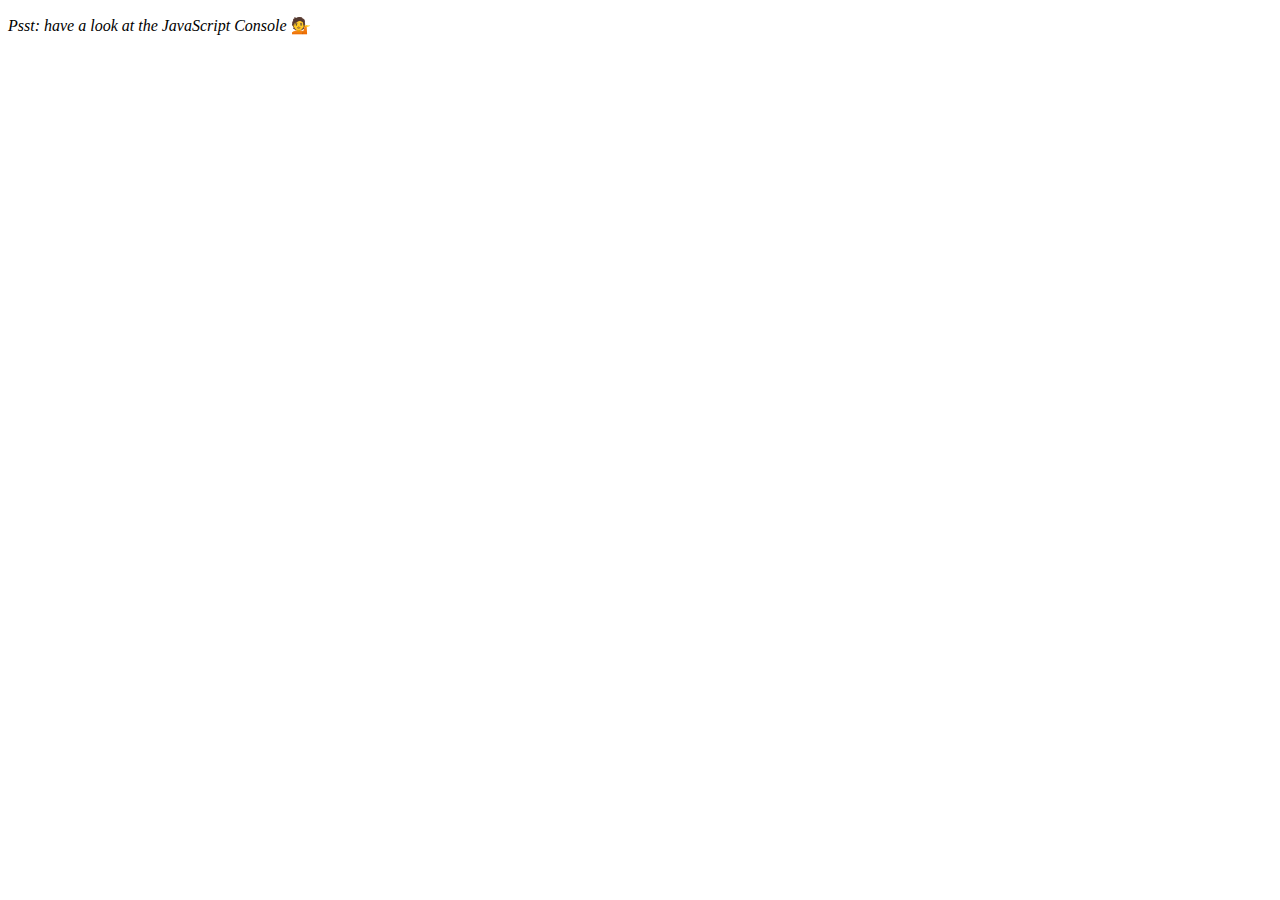
<file: 04 - Array Cardio Day 1/index.html>
<!DOCTYPE html>
<html lang="en">
	<head>
		<meta charset="UTF-8" />
		<title>Array Cardio 💪</title>
	</head>
	<body>
		<p><em>Psst: have a look at the JavaScript Console</em> 💁</p>
		<script>
			// Get your shorts on - this is an array workout!
			// ## Array Cardio Day 1

			// Some data we can work with

			const inventors = [
				{ first: "Albert", last: "Einstein", year: 1879, passed: 1955 },
				{ first: "Isaac", last: "Newton", year: 1643, passed: 1727 },
				{ first: "Galileo", last: "Galilei", year: 1564, passed: 1642 },
				{ first: "Marie", last: "Curie", year: 1867, passed: 1934 },
				{ first: "Johannes", last: "Kepler", year: 1571, passed: 1630 },
				{ first: "Nicolaus", last: "Copernicus", year: 1473, passed: 1543 },
				{ first: "Max", last: "Planck", year: 1858, passed: 1947 },
				{ first: "Katherine", last: "Blodgett", year: 1898, passed: 1979 },
				{ first: "Ada", last: "Lovelace", year: 1815, passed: 1852 },
				{ first: "Sarah E.", last: "Goode", year: 1855, passed: 1905 },
				{ first: "Lise", last: "Meitner", year: 1878, passed: 1968 },
				{ first: "Hanna", last: "Hammarström", year: 1829, passed: 1909 }
			];

			const people = [
				"Beck, Glenn",
				"Becker, Carl",
				"Beckett, Samuel",
				"Beddoes, Mick",
				"Beecher, Henry",
				"Beethoven, Ludwig",
				"Begin, Menachem",
				"Belloc, Hilaire",
				"Bellow, Saul",
				"Benchley, Robert",
				"Benenson, Peter",
				"Ben-Gurion, David",
				"Benjamin, Walter",
				"Benn, Tony",
				"Bennington, Chester",
				"Benson, Leana",
				"Bent, Silas",
				"Bentsen, Lloyd",
				"Berger, Ric",
				"Bergman, Ingmar",
				"Berio, Luciano",
				"Berle, Milton",
				"Berlin, Irving",
				"Berne, Eric",
				"Bernhard, Sandra",
				"Berra, Yogi",
				"Berry, Halle",
				"Berry, Wendell",
				"Bethea, Erin",
				"Bevan, Aneurin",
				"Bevel, Ken",
				"Biden, Joseph",
				"Bierce, Ambrose",
				"Biko, Steve",
				"Billings, Josh",
				"Biondo, Frank",
				"Birrell, Augustine",
				"Black, Elk",
				"Blair, Robert",
				"Blair, Tony",
				"Blake, William"
			];

			// De un array me devuelve la cantidad de elementos que cumplan con la condición que le indico únicamente
			// Array.prototype.filter()
			// 1. Filter the list of inventors for those who were born in the 1500's
			const fifteen = inventors.filter(inventor => inventor.year >= 1500 && inventor.year < 1600);
			console.table(fifteen);

			// Map Me devuelve la misma cantidad de elementos pero con una propiedad alterada
			// Array.prototype.map()
			// 2. Give us an array of the inventors' first and last names
			const fullNames = inventors.map(inventor => `${inventor.first} ${inventor.last}`);
			console.table(fullNames);

			// Sort me ordena los elementos en base al parámetro que elija
			// Array.prototype.sort()
			// 3. Sort the inventors by birthdate, oldest to youngest
			/* 	const ordered = inventors.sort(function(a, b) {
				if (a.year > b.year) {
					return 1;
				} else {
					return -1;
				}
			   }); */
			// Alternativa mas corta
			const ordered = inventors.sort((a, b) => (a.year > b.year ? 1 : -1));
			console.table(ordered);
			const ordered2 = inventors.sort(function(a, b) {
				if (a.year > b.year) {
					return 1;
				} else {
					return -1;
				}
			});
			console.table(ordered2);

			// Pasa por todos mis elementos del array y realiza una operación y concluye todo en
			// una variable counter/total/whatevs. El ", 0" es para setear un valor inicial
			// a mi counter
			// Array.prototype.reduce()
			// 4. How many years did all the inventors live?
			const totalYears = inventors.reduce((total, inventor) => {
				return total + (inventor.passed - inventor.year);
			}, 0);

			console.log(totalYears);

			// 5. Sort the inventors by years lived
			const oldest = inventors.sort(function(a, b) {
				const lastGuy = a.passed - a.year;
				const nextGuy = b.passed - b.year;
				return lastGuy > nextGuy ? -1 : 1;
			});
			console.table(oldest);

			// 6. create a list of Boulevards in Paris that contain 'de' anywhere in the name
			// https://en.wikipedia.org/wiki/Category:Boulevards_in_Paris
			// const category = document.querySelector(".mw-category");
			// Esto no funciona así nomás, tengo que convertirlo a array, hay 2 maneras
			// const links = category.querySelectorAll("a");
			// 1 Array From
			// const links = Array.from(category.querySelectorAll("a"));
			// 2 - Spreads
			// const links = [...category.querySelectorAll("a")];
			// const de = links.map(link => link.textContent).filter(streetName => streetName.includes("de"));

			// 7. sort Exercise
			// Sort the people alphabetically by last name
			const alpha = people.sort((lastOne, nextOne) => {
				const [aLast, aFirst] = lastOne.split(", ");
				const [bLast, bFirst] = nextOne.split(", ");
				return aLast > bLast ? 1 : -1;
			});
			console.log(alpha);

			// 8. Reduce Exercise
			// Sum up the instances of each of these
			const data = [
				"car",
				"car",
				"truck",
				"truck",
				"bike",
				"walk",
				"car",
				"van",
				"bike",
				"walk",
				"car",
				"van",
				"car",
				"truck"
			];

			// Me fijo si ya existe en mi salida (generada vacía), si no hay nada
			// Creo el elemento (object[item] = 0) y luego le sumo uno
			// Si ya existe solamente sumo uno
			const transportation = data.reduce((object, item) => {
				if (!object[item]) {
					object[item] = 0;
				}
				object[item]++;
				return object;
			}, {});
			console.log(transportation);
		</script>
	</body>
</html>
</file>
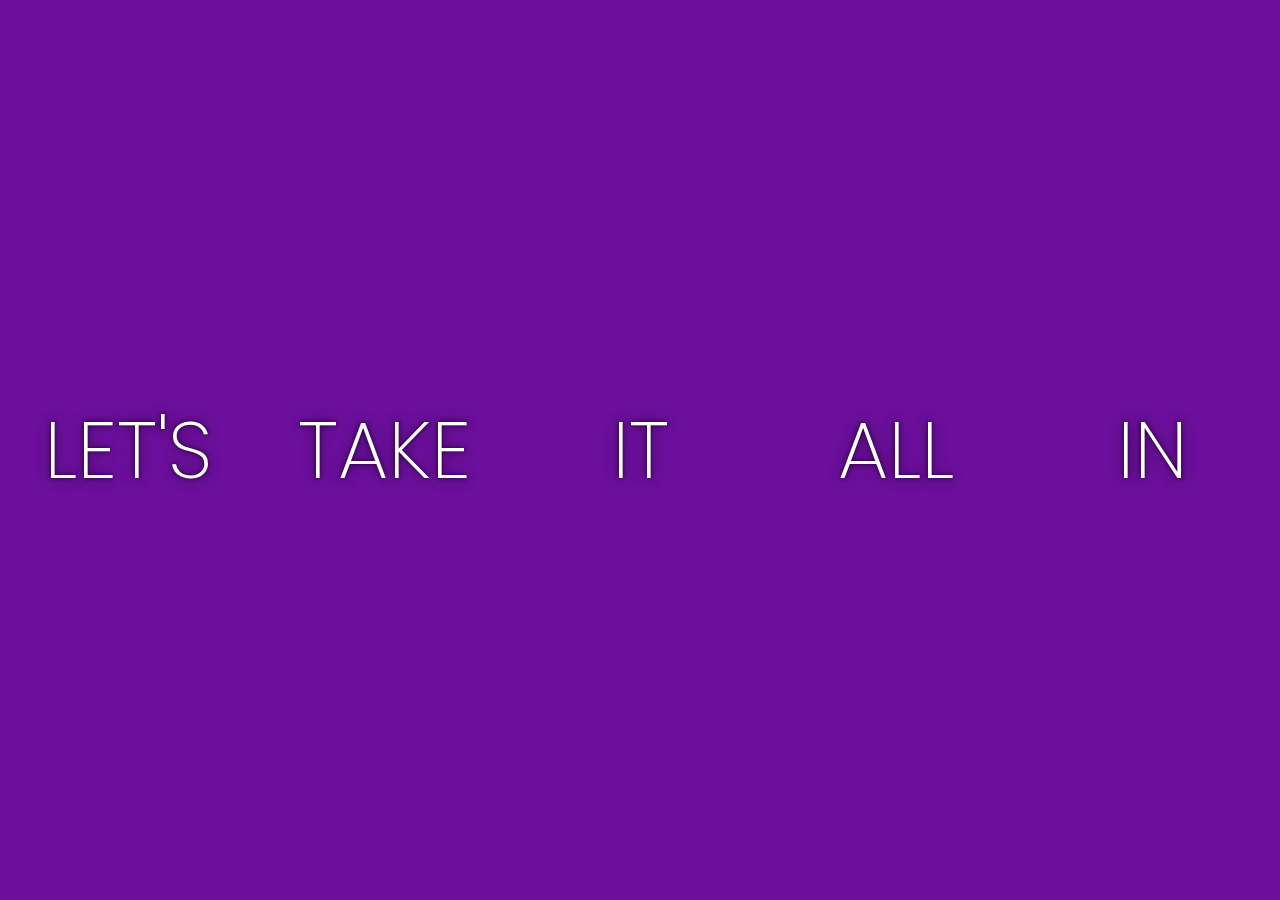
<file: 05 - Flex Panel Gallery/index.html>
<!DOCTYPE html>
<html lang="en">
	<head>
		<meta charset="UTF-8" />
		<title>Flex Panels 💪</title>
		<link href="https://fonts.googleapis.com/css?family=Poppins" rel="stylesheet" type="text/css" />
	</head>
	<body>
		<style>
			html {
				box-sizing: border-box;
				background: #ffc600;
				font-family: "helvetica neue";
				font-size: 20px;
				font-weight: 200;
			}

			body {
				margin: 0;
			}

			*,
			*:before,
			*:after {
				box-sizing: inherit;
			}

			.panels {
				min-height: 100vh;
				overflow: hidden;
				display: flex;
			}

			.panel {
				cursor: pointer;
				background: #6b0f9c;
				/* box-shadow: inset 0 0 0 5px rgba(255, 255, 255, 0.1); */
				color: white;
				text-align: center;
				align-items: center;
				/* transition: font-size 0.7s cubic-bezier(0.61, -0.19, 0.7, -0.11),
					flex 0.7s cubic-bezier(0.61, -0.19, 0.7, -0.11), background 0.2s; */
				transition: font-size 0.3s ease-in, flex 0.3s ease-in, background 0.2s;
				font-size: 20px;
				background-size: cover;
				background-position: center;
				flex: 1;
				justify-content: center;
				align-items: center;
				display: flex;
				flex-direction: column;
			}

			.panel1 {
				background-image: url(https://source.unsplash.com/gYl-UtwNg_I/1500x1500);
			}
			.panel2 {
				background-image: url(https://source.unsplash.com/rFKUFzjPYiQ/1500x1500);
			}
			.panel3 {
				background-image: url(https://images.unsplash.com/photo-1465188162913-8fb5709d6d57?ixlib=rb-0.3.5&q=80&fm=jpg&crop=faces&cs=tinysrgb&w=1500&h=1500&fit=crop&s=967e8a713a4e395260793fc8c802901d);
			}
			.panel4 {
				background-image: url(https://source.unsplash.com/ITjiVXcwVng/1500x1500);
			}
			.panel5 {
				background-image: url(https://source.unsplash.com/3MNzGlQM7qs/1500x1500);
			}

			/* Flex Children */
			.panel > * {
				margin: 0;
				width: 100%;
				transition: transform 0.5s;
				flex: 1 0 auto;
				display: flex;
				justify-content: center;
				align-items: center;
			}

			.panel > *:first-child {
				transform: translateY(-100%);
			}
			.panel.open-active > *:first-child {
				transform: translateY(0);
			}

			.panel > *:last-child {
				transform: translateY(100%);
			}
			.panel.open-active > *:last-child {
				transform: translateY(0);
			}

			.panel p {
				text-transform: uppercase;
				font-family: "Poppins", cursive;
				text-shadow: 0 0 4px rgba(0, 0, 0, 0.72), 0 0 14px rgba(0, 0, 0, 0.45);
				font-size: 1.25em;
			}

			.panel p:nth-child(2) {
				font-size: 4em;
			}

			.panel.open {
				font-size: 40px;
				flex: 4;
			}
		</style>

		<div class="panels">
			<div class="panel panel1">
				<p>Hey</p>
				<p>Let's</p>
				<p>Dance</p>
			</div>
			<div class="panel panel2">
				<p>Give</p>
				<p>Take</p>
				<p>Receive</p>
			</div>
			<div class="panel panel3">
				<p>Experience</p>
				<p>It</p>
				<p>Today</p>
			</div>
			<div class="panel panel4">
				<p>Give</p>
				<p>All</p>
				<p>You can</p>
			</div>
			<div class="panel panel5">
				<p>Life</p>
				<p>In</p>
				<p>Motion</p>
			</div>
		</div>

		<script>
			const panels = document.querySelectorAll(".panel");
			function toggleOpen() {
				this.classList.toggle("open");
			}

			function toggleActive(e) {
				if (e.propertyName.includes("flex")) {
					this.classList.toggle("open-active");
				}
			}
			panels.forEach(panel => panel.addEventListener("click", toggleOpen));
			panels.forEach(panel => panel.addEventListener("transitionend", toggleActive));
		</script>
	</body>
</html>
</file>
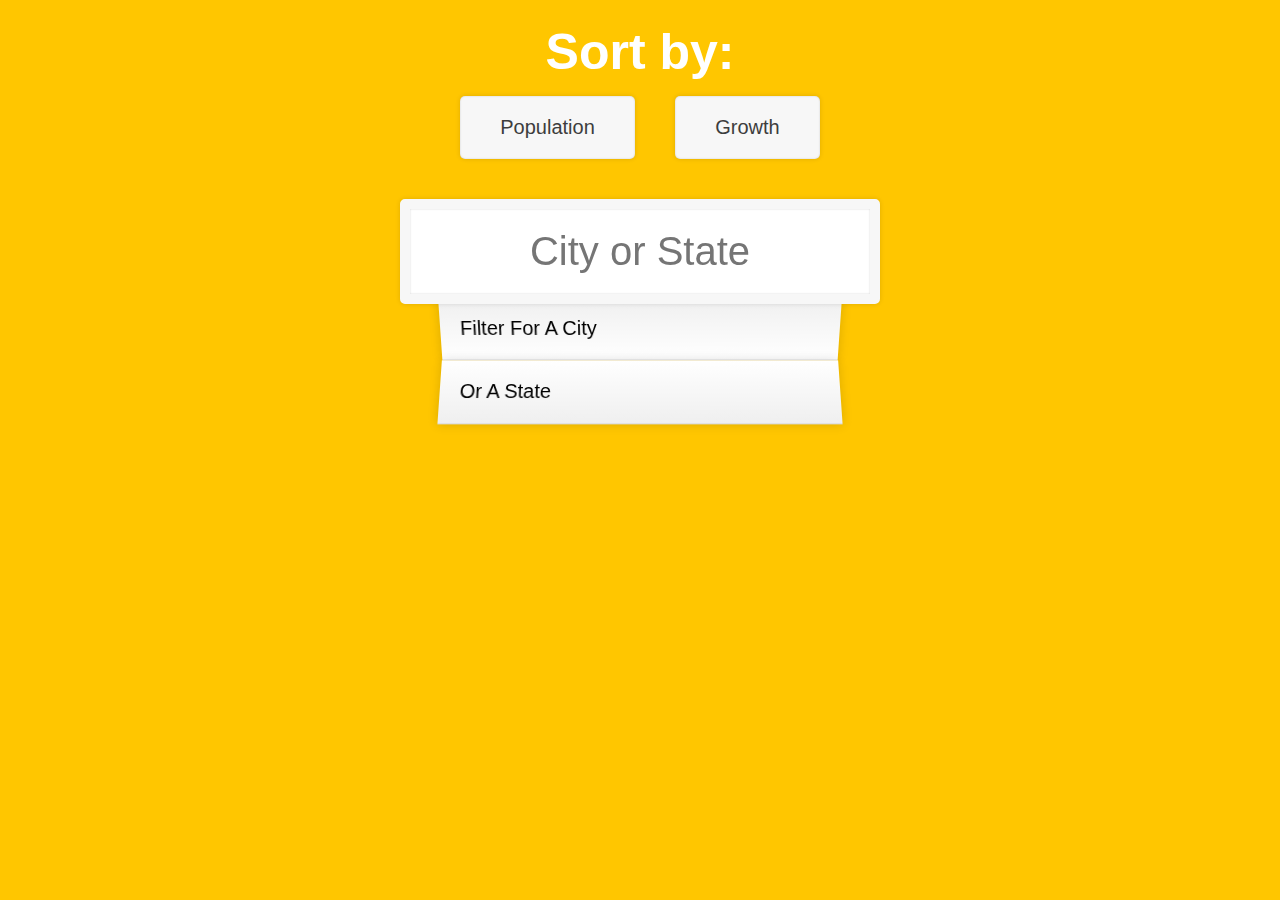
<file: 06 - Type Ahead/index-START.html>
<!DOCTYPE html>
<html lang="en">
	<head>
		<meta charset="UTF-8" />
		<title>Type Ahead 👀</title>
		<link rel="stylesheet" href="style.css" />
	</head>
	<body>
		<div class="sort-container">
			<h2>Sort by:</h2>
			<div class="btn-container">
				<a href="#" class="btn" id="sPop">Population</a>
				<a href="#" class="btn" id="sGrowth">Growth</a>
			</div>
		</div>
		<form class="search-form">
			<input type="text" class="search" placeholder="City or State" />
			<ul class="suggestions">
				<li>Filter for a city</li>
				<li>or a state</li>
			</ul>
		</form>
		<script src="main.js"></script>
	</body>
</html>
</file>
<file: 06 - Type Ahead/style.css>
html {
	box-sizing: border-box;
	background: #ffc600;
	font-family: "helvetica";
	font-size: 20px;
	font-weight: 200;
}

*,
*:before,
*:after {
	box-sizing: inherit;
}

input {
	width: 100%;
	padding: 20px;
}

.search-form {
	max-width: 400px;
	margin: 30px auto;
}

input.search {
	margin: 0;
	text-align: center;
	outline: 0;
	border: 10px solid #f7f7f7;
	width: 120%;
	left: -10%;
	position: relative;
	top: 10px;
	z-index: 2;
	border-radius: 5px;
	font-size: 40px;
	box-shadow: 0 0 5px rgba(0, 0, 0, 0.12), inset 0 0 2px rgba(0, 0, 0, 0.19);
}

.suggestions {
	margin: 0;
	padding: 0;
	position: relative;
	/* perspective: 20px; */
}

.suggestions li {
	background: white;
	list-style: none;
	border-bottom: 1px solid #d8d8d8;
	box-shadow: 0 0 10px rgba(0, 0, 0, 0.14);
	margin: 0;
	padding: 20px;
	transition: background 0.2s;
	display: flex;
	justify-content: space-between;
	text-transform: capitalize;
}

.suggestions li:nth-child(even) {
	transform: perspective(150px) rotateX(3deg) translateY(2px) scale(1.001);
	background: linear-gradient(to bottom, #ffffff 0%, #efefef 100%);
}

.suggestions li:nth-child(odd) {
	transform: perspective(150px) rotateX(-3deg) translateY(3px);
	background: linear-gradient(to top, #ffffff 0%, #efefef 100%);
}

span.population {
	font-size: 15px;
	display: block;
}

.hl {
	background: #ffc600;
}

.sort-container {
	width: 400px;
	display: flex;
	flex-direction: column;
	justify-content: center;
	align-items: center;
	margin: auto;
}
.btn-container {
	width: 100%;
	display: flex;
	flex-flow: row nowrap;
	justify-content: center;
	align-items: center;
}
.btn {
	display: inline-block;
	flex: 1 0 auto;
	margin: 0 1rem;
	padding: 1rem 2rem;
	text-align: center;
	text-decoration: none;
	color: rgb(61, 61, 61);
	background: #f7f7f7;
	border-radius: 5px;
	box-shadow: 0 0 5px rgba(0, 0, 0, 0.12), inset 0 0 2px rgba(0, 0, 0, 0.19);
}
h2 {
	padding: 0;
	margin: 0.75rem 0;
	color: white;
	font-size: 2.5rem;
}
</file>
